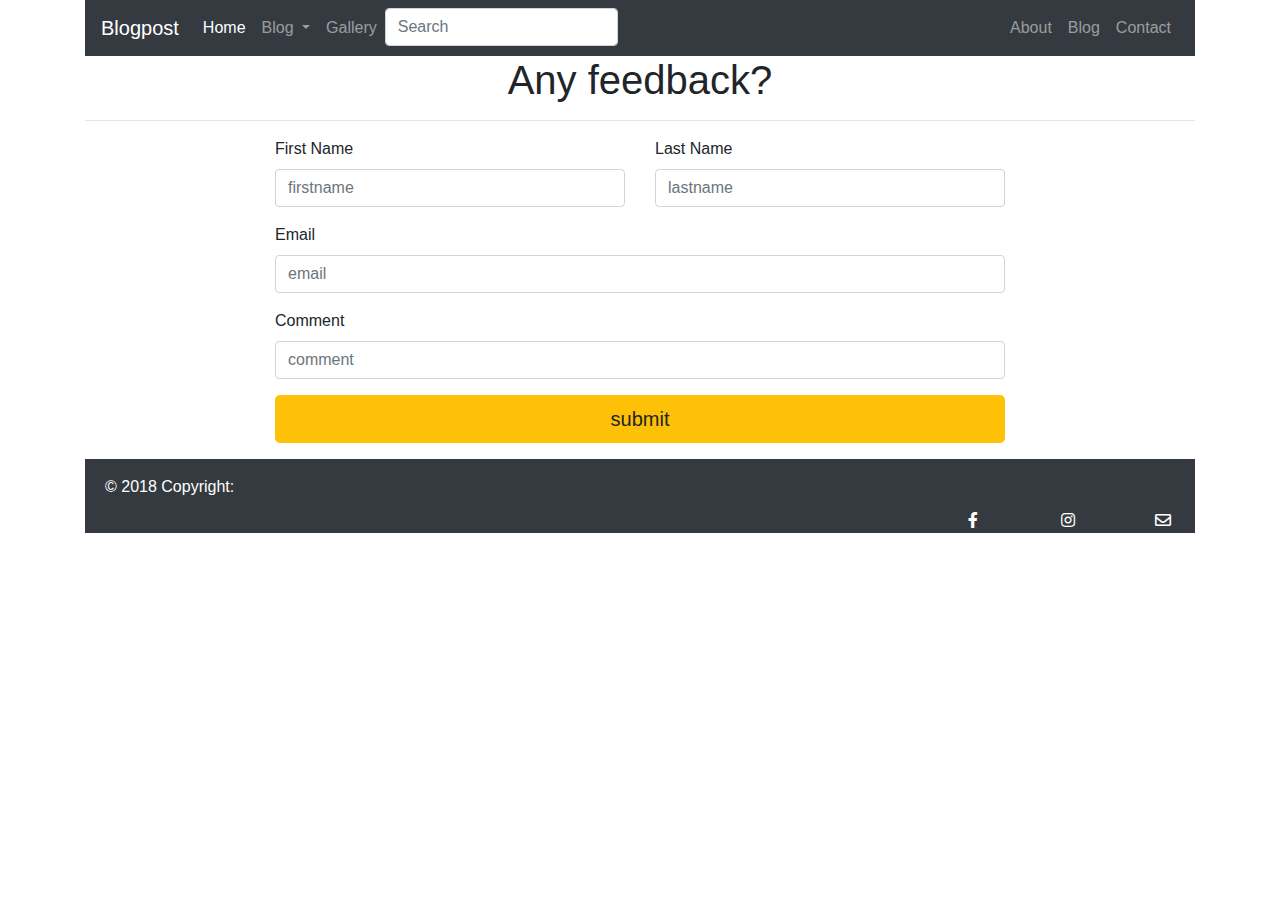
<file: form.html>
<!DOCTYPE html></body>
<html lang="en">
<head>
    <meta charset="UTF-8">
    <meta name="viewport" content="width=device-width, initial-scale=1.0">
    <meta http-equiv="X-UA-Compatible" content="ie=edge">
    <title>Homework</title>

    <!-- Bootstrap CSS -->
    <link rel="stylesheet" href="https://stackpath.bootstrapcdn.com/bootstrap/4.3.1/css/bootstrap.min.css" integrity="sha384-ggOyR0iXCbMQv3Xipma34MD+dH/1fQ784/j6cY/iJTQUOhcWr7x9JvoRxT2MZw1T" crossorigin="anonymous">
    <!-- custom css -->
    <link rel="stylesheet" href="./style.css">
    <!-- awsome font -->   	
    <link rel="stylesheet" href="https://use.fontawesome.com/releases/v5.6.3/css/all.css">
</head>
<body>

<div class="container">
        <nav class="navbar navbar-expand-lg navbar-dark bg-dark">
                <a class="navbar-brand" href="index.html">Blogpost</a>
                <button class="navbar-toggler" type="button" data-toggle="collapse" data-target="#navbarSupportedContent" aria-controls="navbarSupportedContent" aria-expanded="false" aria-label="Toggle navigation">
                    <span class="navbar-toggler-icon"></span>
                </button>
                
                <div class="collapse navbar-collapse" id="navbarSupportedContent">
                    <ul class="navbar-nav mr-auto">
                        <li class="nav-item active">
                            <a class="nav-link" href="index.html">Home <span class="sr-only">(current)</span></a>
                        </li>
                        <li class="nav-item dropdown">
                            <a class="nav-link dropdown-toggle" href="#" id="navbarDropdown" role="button" data-toggle="dropdown" aria-haspopup="true" aria-expanded="false">
                            Blog
                            </a>
                            <div class="dropdown-menu" aria-labelledby="navbarDropdown">
                            <a class="dropdown-item" href="#">Lifestyle</a>
                            <a class="dropdown-item" href="#">Travel</a>
                            <a class="dropdown-item" href="#">Food</a>
                        </li>
                        <li class="nav-item">
                            <a class="nav-link" href="gallery.html">Gallery</a>
                        </li>
                        <li>
                        <form class="form-inline my-2 my-lg-0">
                        <input class="form-control mr-sm-2" type="search" placeholder="Search" aria-label="Search">
                        <!-- <button class="btn btn-outline-success my-2 my-sm-0" type="submit">Search</button> -->
                        </form>
                        </li>
                    </ul>
                    <ul class="navbar-nav">
                        <li class="nav-item">
                            <a class="nav-link" href="about.html">About</a>
                        </li>
                        <li class="nav-item">
                            <a class="nav-link" href="gallery.html">Blog</a>
                        </li>
                        <li class="nav-item">
                            <a class="nav-link" href="form.html">Contact</a>
                        </li>
                    </ul>
                </div>
            </nav>

        <h1 class="text-center">Any feedback?</h1>
        <hr>
        <form action="confirm.php" method="post" name="Form1">
            <div class="row">
                <div class="col-lg-2">
                </div>
                <div class="form-group col-lg-8">
                    <div class="row">
                        <div class="col-lg-6">
                                <label>First Name</label>
                                <input type="text" class="form-control" placeholder="firstname" name="firstname" required>
                        </div>
                        <div class="col-lg-6">
                                <label>Last Name</label>
                        <input type="text" class="form-control" placeholder="lastname" name="lastname" required>
                        </div>
                    </div>
                </div>
                <div class="col-lg-2">
                </div>
                <div class="col-lg-2">
                </div>
                <div class="form-group col-lg-8">
                        <label>Email</label>
                        <input type="email" class="form-control" placeholder="email" name="email" required>
                    </div>
                <div class="col-lg-2">
                </div>
                <div class="col-lg-2">
                </div>
                <div class="form-group col-lg-8">
                        <label>Comment</label>
                        <input type="text" class="form-control" placeholder="comment" name="comment" required>
                    </div>
                <div class="col-lg-2">
                </div>
                <div class="col-lg-2">
                </div>
                <div class="form-group col-lg-8">
                    <button type="submit" class="btn btn-warning btn-lg btn-block">submit</button>
                </div>
                <div class="col-lg-2">
                </div>
            </div>        
        </form>
    <!-- Footer -->
    <footer class="page-footer font-small bg-dark">

            <div class="row">
                <div class="col-lg-2 footer-copyright py-3">
                    © 2018 Copyright:
                </div>
                <div class="col-lg-7"></div>
                <div class="col-lg-1 footer-sns">
                        <i class="fab fa-facebook-f"></i>
                </div>
                <div class="col-lg-1 footer-sns">
                        <i class="fab fa-instagram"></i>
                </div>
                <div class="col-lg-1 footer-sns">
                        <i class="far fa-envelope"></i>
                </div>
            </div>
        </footer>
        <!-- Footer -->   
</div>

<!-- bootstrap -->
<script src="https://code.jquery.com/jquery-3.3.1.slim.min.js" integrity="sha384-q8i/X+965DzO0rT7abK41JStQIAqVgRVzpbzo5smXKp4YfRvH+8abtTE1Pi6jizo" crossorigin="anonymous"></script>
<script src="https://cdnjs.cloudflare.com/ajax/libs/popper.js/1.14.7/umd/popper.min.js" integrity="sha384-UO2eT0CpHqdSJQ6hJty5KVphtPhzWj9WO1clHTMGa3JDZwrnQq4sF86dIHNDz0W1" crossorigin="anonymous"></script>
<script src="https://stackpath.bootstrapcdn.com/bootstrap/4.3.1/js/bootstrap.min.js" integrity="sha384-JjSmVgyd0p3pXB1rRibZUAYoIIy6OrQ6VrjIEaFf/nJGzIxFDsf4x0xIM+B07jRM" crossorigin="anonymous"></script>
</body>
</html>
</file>
<file: style.css>
.carousel-item img {
    max-height: 450px;
}

.jumbotron.index {
    margin: 1rem 0;
    padding: 1rem 1rem;
}

.footer-copyright {
    color: white;
    padding-left: 35px;
}

.footer-sns {
    color: white;
    text-align: center;
    padding-top: 50px;
}

.card-size {
    margin-top: 1rem;
    margin-bottom: 1rem;
}

.about h1 {
    text-align: center;
}

.jumbotron.about {
    margin-top: 1rem;
    margin-bottom: 1rem;
    padding-top: 5rem;
    padding-bottom: 0;

}

.about img {
    border-radius: 50%;
}

.about p {
    margin-bottom: 3rem;
}

.about-img {
    margin: o auto;
}
</file>
